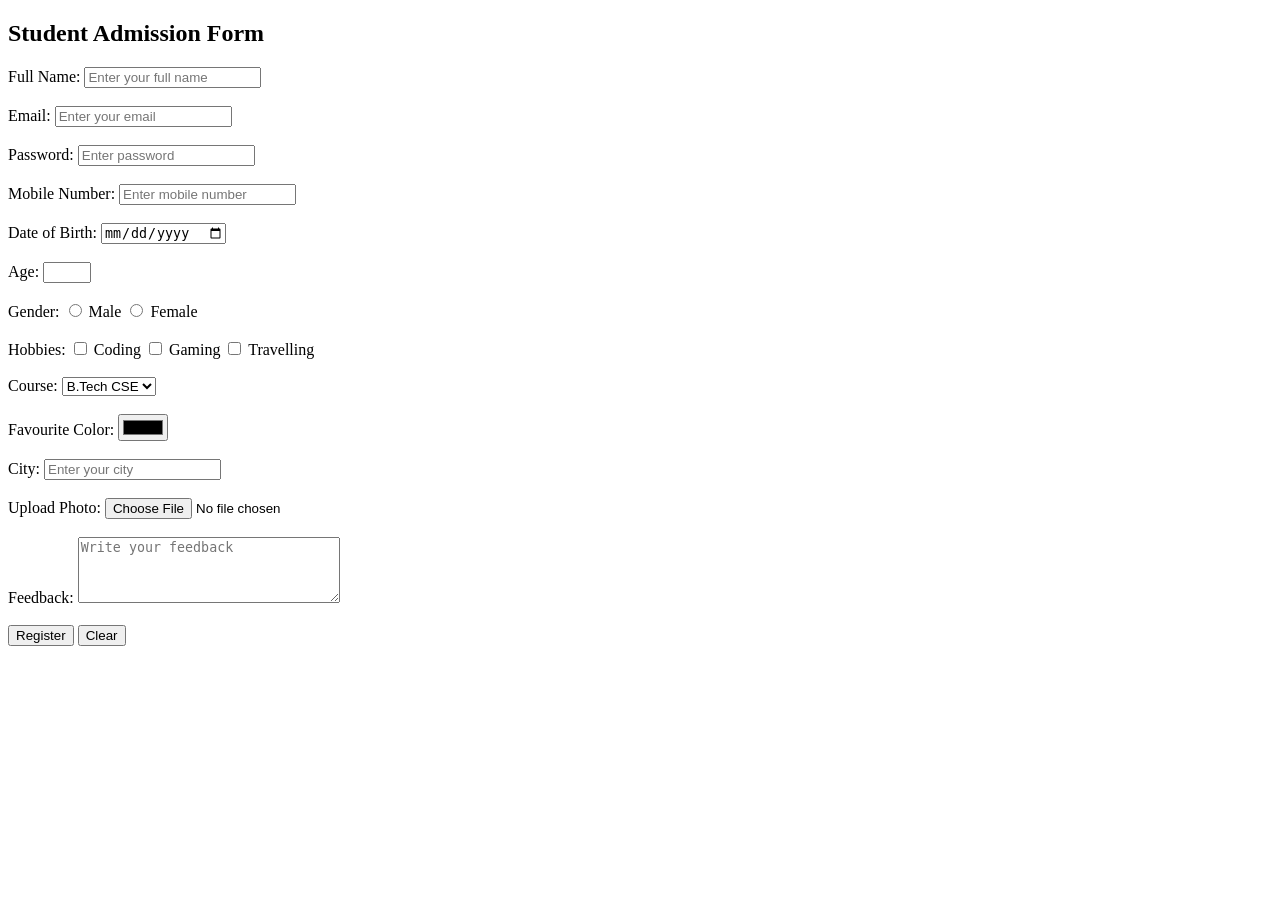
<file: HTML/index.html>
<!DOCTYPE html>
<html lang="en">
<head>
    <meta charset="UTF-8">
    <meta name="viewport" content="width=device-width, initial-scale=1.0">
    <title>Student Admission Form</title>
</head>
<body>

    <h2>Student Admission Form</h2>

    <form>

        <label>Full Name:</label>
        <input type="text" name="fullname" placeholder="Enter your full name" required>
        <br><br>

        <label>Email:</label>
        <input type="email" name="email" placeholder="Enter your email" required>
        <br><br>

        <label>Password:</label>
        <input type="password" name="password" placeholder="Enter password" required>
        <br><br>

        <label>Mobile Number:</label>
        <input type="tel" name="phone" placeholder="Enter mobile number">
        <br><br>

        <label>Date of Birth:</label>
        <input type="date" name="dob">
        <br><br>

        <label>Age:</label>
        <input type="number" name="age" min="18" max="60">
        <br><br>

        <label>Gender:</label>
        <input type="radio" name="gender" value="male"> Male
        <input type="radio" name="gender" value="female"> Female
        <br><br>

        <label>Hobbies:</label>
        <input type="checkbox" name="hobby" value="coding"> Coding
        <input type="checkbox" name="hobby" value="gaming"> Gaming
        <input type="checkbox" name="hobby" value="travelling"> Travelling
        <br><br>

        <label>Course:</label>
        <select name="course">
            <option>B.Tech CSE</option>
            <option>BCA</option>
            <option>B.Sc IT</option>
            <option>MCA</option>
        </select>
        <br><br>

        <label>Favourite Color:</label>
        <input type="color" name="color">
        <br><br>

        <label>City:</label>
        <input type="text" name="city" placeholder="Enter your city">
        <br><br>

        <label>Upload Photo:</label>
        <input type="file" name="photo">
        <br><br>

        <label>Feedback:</label>
        <textarea name="feedback" rows="4" cols="30" placeholder="Write your feedback"></textarea>
        <br><br>

        <input type="submit" value="Register">
        <input type="reset" value="Clear">

    </form>

</body>
</html>
</file>
